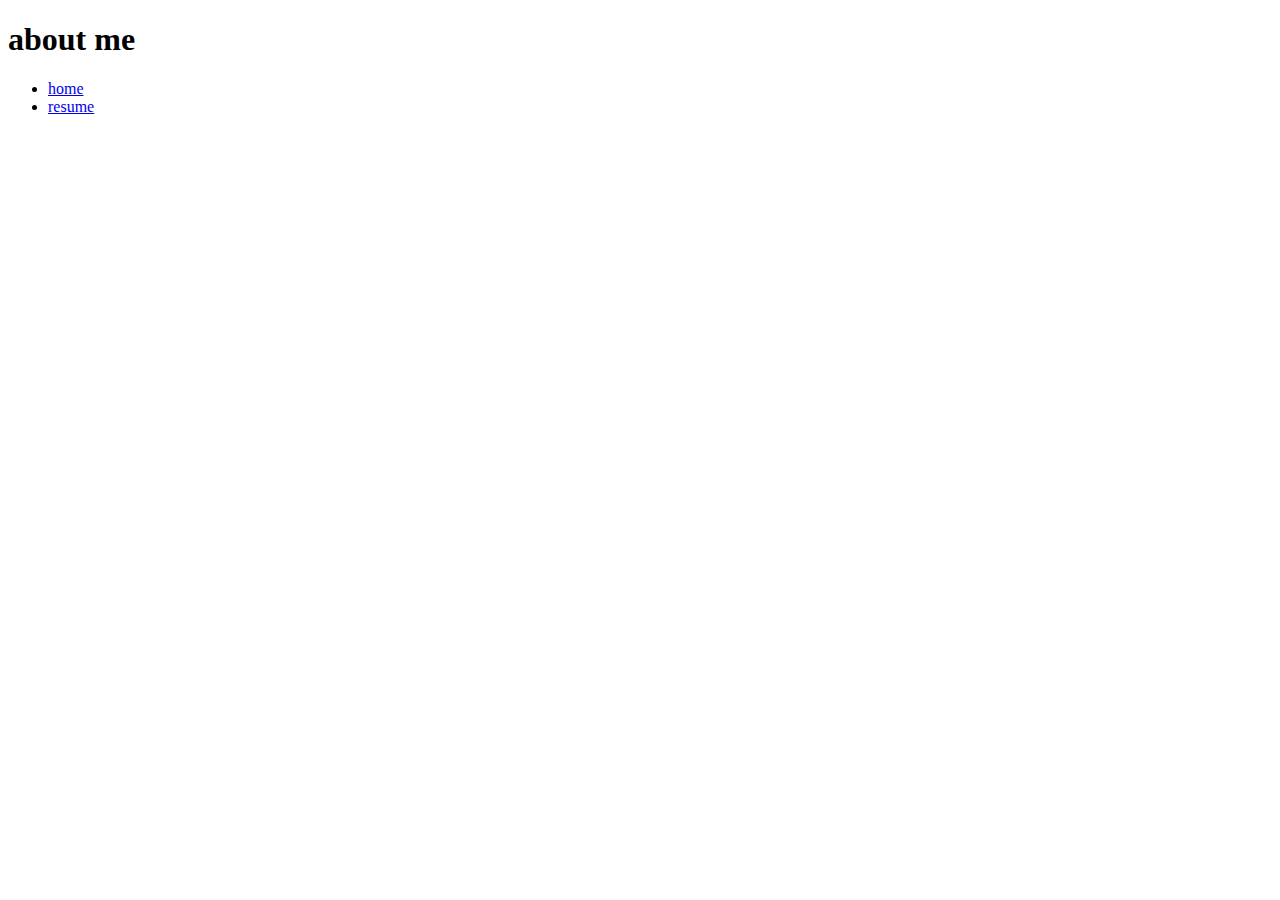
<file: bio.html>
<!DOCTYPE html>
<html>
  <head>
    <title>bt franzen</title>
    <meta description="personal portfolio" />
    <link ref="stylesheet" href="/main.css" />
  </head>
  <body>
    <div id="theHeader"></div>
      <h1>about me</h1>
      <nav class="menu">
        <ul>
          <li><a href="/">home</a></li>
          <li><a href="resume.html">resume</a></li>
        </ul>
      </nav>

  </body>
  </html>
</file>
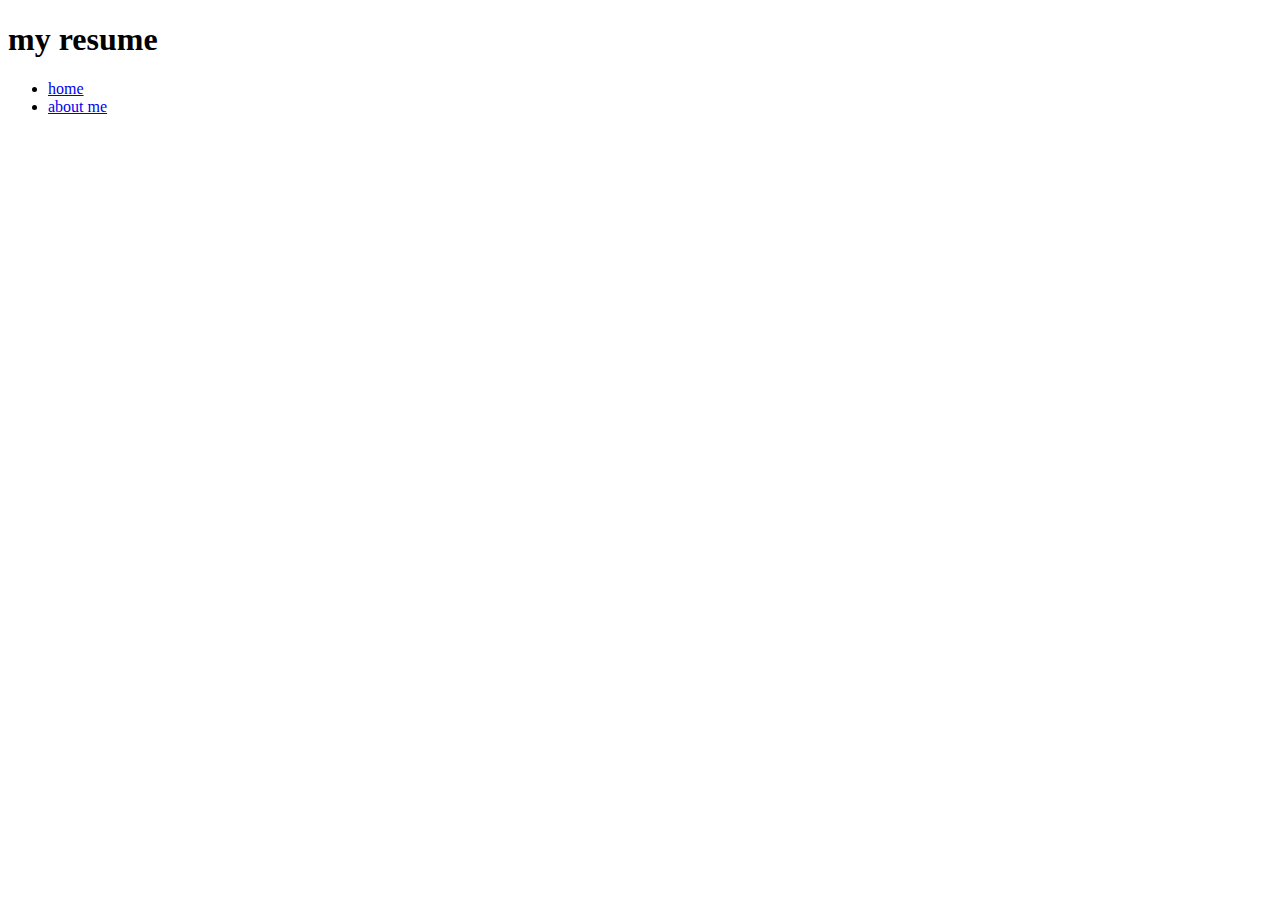
<file: resume.html>
<!DOCTYPE html>
<html>
  <head>
    <title>bt franzen</title>
    <meta description="personal portfolio" />
    <link ref="stylesheet" href="/main.css" />
  </head>
  <body>
    <div id="theHeader"></div>
      <h1>my resume</h1>
      <nav class="menu">
        <ul>
          <li><a href="/">home</a></li>
          <li><a href="/bio.html">about me</a></li>
        </ul>
      </nav>

  </body>
  </html>
</file>
<file: main.css>
div {
  color: red;
}

.menu {
  
}
</file>
